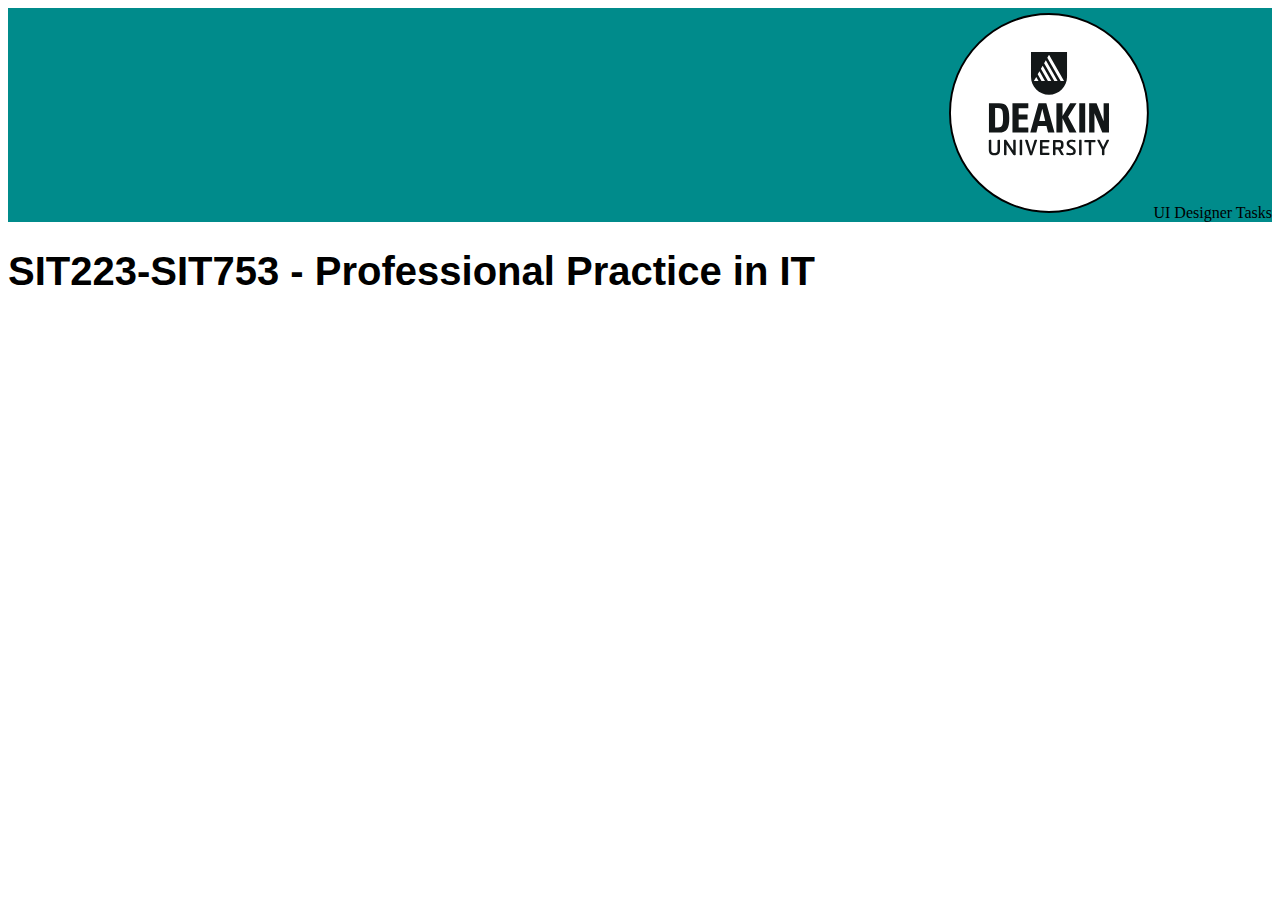
<file: index.html>
<!DOCTYPE html>
<html>

<head>
    <title> Home </title>
    <link rel="stylesheet" type="text/css" media="screen" href="main.css" />
</head>

<div> <img src="logo.svg" alt="Deakin" width="200" height="210">
    UI Designer Tasks
</div>

<body>
    <h1>SIT223-SIT753 - Professional Practice in IT</h1>
</body>

</html>
</file>
<file: main.css>
h1 {
  font-size: 40px;
  font-family: Arial
}

h2 {
  font-size: 25px;
  font-family: Arial
}

h3 {
  font-family: Arial
}

p {
  font-size: 14px;
  font-family: Arial
}

div {
  background-color: darkcyan;
  text-align: right;
}

th,
td {
  padding: 8px;
  text-align: left;
  border-bottom: 1px solid #ddd;
  font-family: Arial
}

tr:nth-child(odd) {
  background-color: #f2f2f2;
}
</file>
